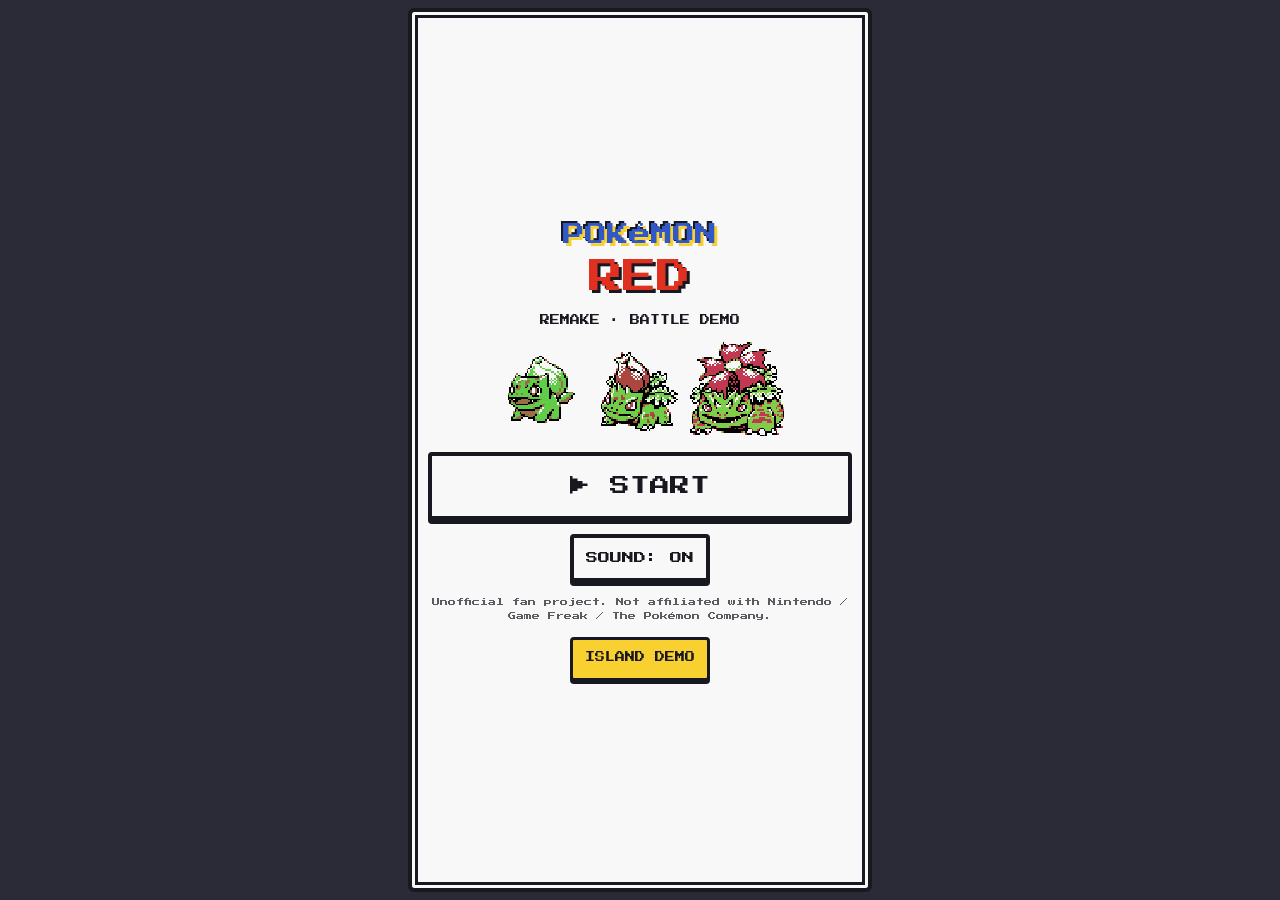
<file: index.html>
<!DOCTYPE html>
<html lang="en">
<head>
  <meta charset="utf-8" />
  <meta name="viewport" content="width=device-width, initial-scale=1, maximum-scale=1, user-scalable=no, viewport-fit=cover" />
  <meta name="theme-color" content="#2b2b38" />
  <meta name="apple-mobile-web-app-capable" content="yes" />
  <title>Pokémon Red Remake — Battle Demo</title>
  <link rel="icon" href="assets/sprites/bulbasaur.png" />
  <link rel="stylesheet" href="css/style.css" />
</head>
<body>
<div id="app">

  <!-- ============ TITLE ============ -->
  <section id="screen-title" class="screen active">
    <div class="panel title-panel">
      <div class="logo">POKéMON<br><span>RED</span><small>REMAKE · BATTLE DEMO</small></div>
      <div class="title-sprites">
        <img src="assets/sprites/bulbasaur.png" alt="Bulbasaur" class="sprite s2 bob" />
        <img src="assets/sprites/ivysaur.png" alt="Ivysaur" class="sprite s2 bob d1" />
        <img src="assets/sprites/venusaur.png" alt="Venusaur" class="sprite s2 bob d2" />
      </div>
      <button class="pbtn big" id="btn-start" type="button">▶ START</button>
      <button class="pbtn small" id="btn-sound" type="button" aria-pressed="true" aria-label="Mute sound">SOUND: ON</button>
      <p class="fine">Unofficial fan project. Not affiliated with Nintendo / Game Freak / The Pokémon Company.</p>
      <a class="island-link" href="island/">ISLAND DEMO</a>
    </div>
  </section>

  <!-- ============ STARTER SELECT ============ -->
  <section id="screen-starter" class="screen">
    <div class="panel">
      <h2 class="box-title">CHOOSE YOUR POKéMON</h2>
      <div id="starter-list" class="pick-list"></div>
    </div>
  </section>

  <!-- ============ OPPONENT SELECT ============ -->
  <section id="screen-opponent" class="screen">
    <div class="panel">
      <h2 class="box-title">CHOOSE A BATTLE</h2>
      <div id="opponent-list" class="pick-list"></div>
      <button class="pbtn small" id="btn-back-starter">◀ BACK</button>
    </div>
  </section>

  <!-- ============ BATTLE ============ -->
  <section id="screen-battle" class="screen">
    <div id="field" class="field">
      <!-- enemy -->
      <div class="hud enemy-hud hidden" id="enemy-hud">
        <div class="hud-name" id="enemy-name">—</div>
        <div class="hud-lv"><span id="enemy-status" class="status"></span><span id="enemy-lv">:L1</span></div>
        <div class="hp-row"><span class="hp-label">HP:</span><div class="hp-bar"><div class="hp-fill" id="enemy-hp"></div></div></div>
      </div>
      <div class="mon-slot enemy-slot"><div class="mon-anim" id="enemy-anim"><div class="clip"><img id="enemy-sprite" class="sprite" alt="" /></div></div></div>

      <!-- player -->
      <div class="mon-slot player-slot"><div class="mon-anim" id="player-anim"><div class="clip"><img id="player-sprite" class="sprite flip" alt="" /></div></div></div>
      <div class="hud player-hud hidden" id="player-hud">
        <div class="hud-name" id="player-name">—</div>
        <div class="hud-lv"><span id="player-status" class="status"></span><span id="player-lv">:L1</span></div>
        <div class="hp-row"><span class="hp-label">HP:</span><div class="hp-bar"><div class="hp-fill" id="player-hp"></div></div></div>
        <div class="hp-num" id="player-hpnum">0/ 0</div>
      </div>
      <div id="fx" class="fx"><canvas id="vfx" class="vfx" width="160" height="100" aria-hidden="true"></canvas></div>
      <div id="flash" class="flash"></div>
    </div>

    <div class="controls">
      <div class="textbox" id="textbox" role="button" aria-label="Advance text">
        <p id="text"></p><span class="next" id="next">▼</span>
        <button type="button" class="sound-chip" id="btn-sound-fab" aria-pressed="true" aria-label="Mute sound">ON</button>
      </div>

      <div class="menu-area">
      <div class="menu" id="menu-main" hidden>
        <button class="pbtn" data-act="fight">FIGHT</button>
        <button class="pbtn" data-act="pkmn">PKMN</button>
        <button class="pbtn" data-act="item">ITEM</button>
        <button class="pbtn" data-act="run">RUN</button>
      </div>

      <div class="menu moves" id="menu-moves" hidden>
        <div class="move-grid" id="move-grid"></div>
        <button class="pbtn small back" data-act="back">◀ BACK</button>
      </div>

      <div class="menu" id="menu-end" hidden>
        <button class="pbtn" data-act="rematch">REMATCH</button>
        <button class="pbtn" data-act="new">NEW BATTLE</button>
      </div>
      </div>
    </div>

    <!-- PKMN summary overlay -->
    <div class="overlay" id="summary" hidden>
      <div class="panel summary-panel">
        <h2 class="box-title" id="sum-title">—</h2>
        <img id="sum-sprite" class="sprite s2" alt="" />
        <div id="sum-body" class="sum-body"></div>
        <button class="pbtn" id="sum-close">CANCEL</button>
      </div>
    </div>
  </section>
</div>

<script src="js/data.js"></script>
<script src="js/engine.js"></script>
<script src="js/audio.js"></script>
<script src="js/fx.js"></script>
<script src="js/main.js"></script>
</body>
</html>
</file>
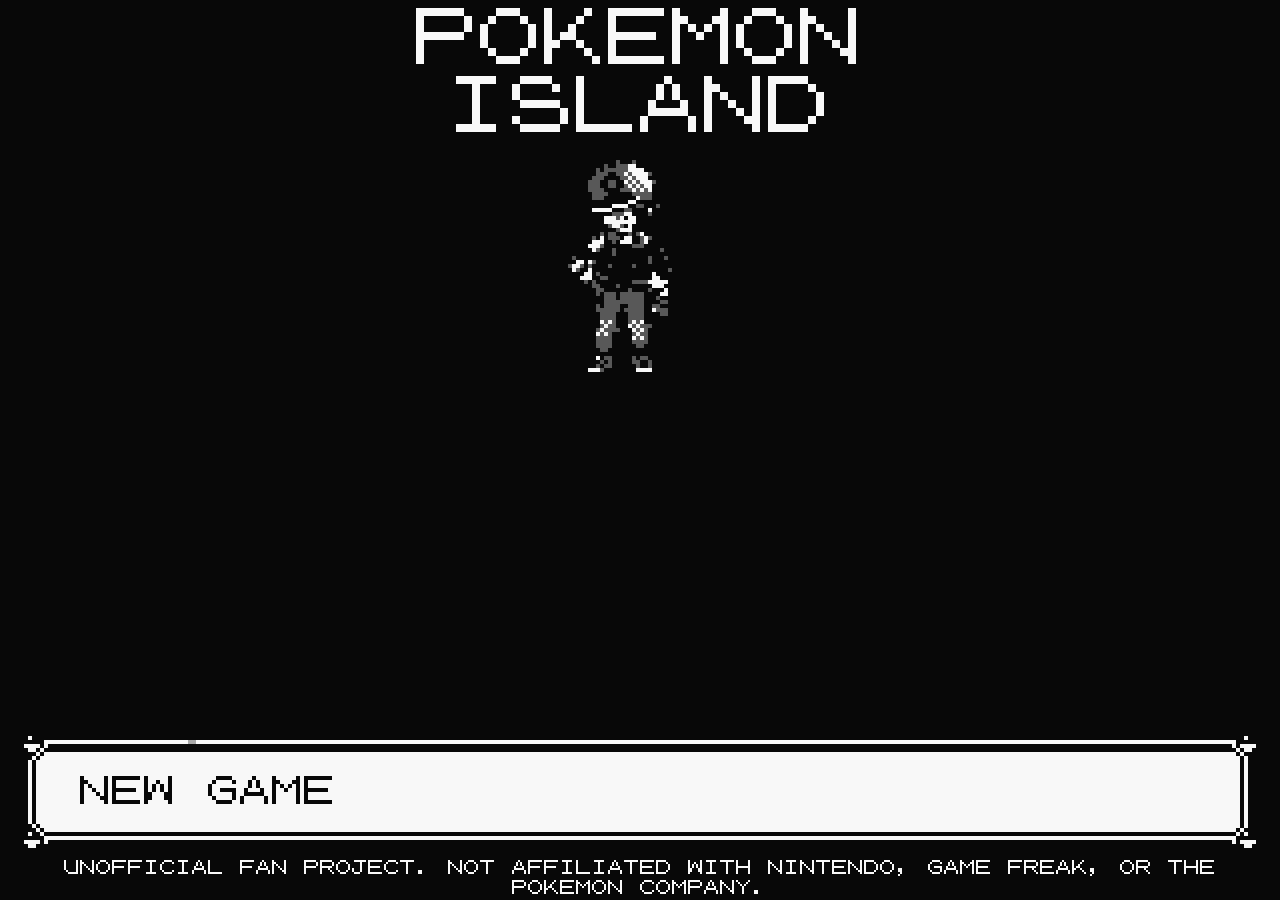
<file: island/index.html>
<!DOCTYPE html>
<html lang="en">
<head>
  <meta charset="utf-8" />
  <meta name="viewport" content="width=device-width, initial-scale=1, maximum-scale=1, user-scalable=no, viewport-fit=cover" />
  <meta name="theme-color" content="#080808" />
  <meta name="apple-mobile-web-app-capable" content="yes" />
  <title>Pokémon GO Island Demo</title>
  <link rel="icon" href="../assets/sprites/bulbasaur.png" />
  <link rel="stylesheet" href="css/island.css" />
</head>
<body>
<canvas id="view"></canvas>
<script src="js/data.js"></script>
<script src="js/audio.js"></script>
<script src="js/game.js"></script>
</body>
</html>
</file>
<file: css/style.css>
/* ============================================================
   Pokémon Red-style pixel UI — mobile first
   ============================================================ */
@font-face {
  font-family: 'PressStart';
  src: url('../assets/fonts/PressStart2P-Regular.ttf') format('truetype');
  font-display: block;
}
:root {
  --ink: #181820;
  --paper: #f8f8f8;      /* matches the sprites' Gen-1 white background */
  --bezel: #2b2b38;
  --hp-green: #38c048;
  --hp-yellow: #f8c000;
  --hp-red: #e83820;
  --s: 3;              /* sprite scale, set by JS (integer = crisp pixels) */
  --b: 4px;            /* chunky border */
}
* { box-sizing: border-box; -webkit-tap-highlight-color: transparent; }
html, body { margin: 0; height: 100%; background: var(--bezel); }
body {
  font-family: 'PressStart', 'Courier New', monospace;
  color: var(--ink);
  -webkit-font-smoothing: none;
  font-smooth: never;
  touch-action: manipulation;
  user-select: none; -webkit-user-select: none;
  overscroll-behavior: none;
}
img { -webkit-user-drag: none; }
.sprite { image-rendering: pixelated; image-rendering: crisp-edges; display: block;
  width: calc(56px * var(--s)); height: calc(56px * var(--s)); }
.sprite.s2 { width: 112px; height: 112px; }
.sprite.flip { transform: scaleX(-1); }

#app {
  position: relative;
  max-width: 480px; margin: 0 auto;
  height: 100vh; height: 100dvh;
  padding: max(8px, env(safe-area-inset-top)) 8px max(8px, env(safe-area-inset-bottom));
  display: flex; flex-direction: column;
}
.screen { display: none; flex: 1; min-height: 0; flex-direction: column; }
.screen.active { display: flex; }

/* ---------- Game Boy-style boxes ---------- */
.panel, .textbox {
  background: var(--paper);
  border: var(--b) solid var(--ink);
  border-radius: 6px;
  box-shadow: inset 0 0 0 3px var(--paper), inset 0 0 0 6px var(--ink);  /* double line like Red */
  padding: 18px 16px;
}
.panel { display: flex; flex-direction: column; align-items: center; gap: 14px; flex: 1; overflow-y: auto; }
.box-title { font-size: 14px; margin: 4px 0 6px; text-align: center; line-height: 1.6; }

/* ---------- Pixel buttons ---------- */
.pbtn {
  font-family: inherit; font-size: 16px; color: var(--ink);
  background: var(--paper);
  border: var(--b) solid var(--ink); border-radius: 4px;
  box-shadow: 0 4px 0 var(--ink);
  min-height: 60px; padding: 10px 12px;
  position: relative; cursor: pointer; text-align: left;
  transition: transform 60ms;
}
.pbtn::before { content: '▶'; position: absolute; left: 8px; top: 50%; transform: translateY(-50%); opacity: 0; font-size: 12px; }
.menu .pbtn { padding-left: 28px; }
.pbtn:active, .pbtn.pressed { transform: translateY(4px); box-shadow: 0 0 0 var(--ink); background: #e8e8d8; }
.pbtn:active::before, .pbtn:focus-visible::before { opacity: 1; }
.pbtn:focus-visible { outline: 3px dashed var(--ink); outline-offset: 2px; }
@media (hover: hover) { .pbtn:hover::before { opacity: 1; } }
.pbtn:disabled { opacity: .4; }
.pbtn.big { font-size: 20px; min-height: 68px; width: 100%; text-align: center; }
.pbtn.small { font-size: 12px; min-height: 48px; text-align: center; }

/* ---------- Title ---------- */
.title-panel { justify-content: center; }
.logo { text-align: center; font-size: 22px; line-height: 1.5; color: #3058c8;
  text-shadow: 3px 3px 0 #f8d030, -2px -2px 0 var(--ink); }
.logo span { color: #e03020; font-size: 34px; text-shadow: 3px 3px 0 var(--ink); }
.logo small { display: block; color: var(--ink); text-shadow: none; font-size: 10px; margin-top: 10px; }
.title-sprites { display: flex; gap: 2px; justify-content: center; }
.title-sprites .sprite { width: 96px; height: 96px; }
.fine { font-size: 8px; line-height: 1.7; text-align: center; opacity: .7; margin: 0; }
.island-link {
  font-size: 10px; line-height: 1.4; color: var(--ink); text-decoration: none; text-align: center;
  border: 3px solid var(--ink); border-radius: 4px; background: #f8d030;
  box-shadow: 0 3px 0 var(--ink); padding: 10px 12px; min-height: 44px;
}
.island-link:active { transform: translateY(3px); box-shadow: 0 0 0 var(--ink); }
.bob { animation: bob 1s steps(2) infinite; }
.bob.d1 { animation-delay: .33s; } .bob.d2 { animation-delay: .66s; }
@keyframes bob { 50% { transform: translateY(-4px); } }

/* ---------- Pick lists (starter / opponent) ---------- */
.pick-list { display: flex; flex-direction: column; gap: 14px; width: 100%; }
.pick { display: flex; align-items: center; gap: 12px; width: 100%; padding: 8px 10px; }
.pick .sprite { width: 84px; height: 84px; flex: none; }
.pick .info { display: flex; flex-direction: column; gap: 8px; }
.pick .nm { font-size: 14px; }
.pick .sub { font-size: 9px; line-height: 1.6; opacity: .8; }
.tag { display: inline-block; font-size: 8px; padding: 3px 4px; border: 2px solid var(--ink); margin-right: 4px; color: #fff; }
.tag.GRASS { background: #48a848; } .tag.POISON { background: #9040a8; } .tag.FIRE { background: #e86018; }
.tag.WATER { background: #3070d0; } .tag.NORMAL { background: #989880; }
.tag.ph { background: var(--paper); color: var(--ink); border-style: dashed; }

/* ---------- Battle field ---------- */
.field {
  position: relative; flex: 1 1 auto; min-height: 220px; overflow: hidden;
  background: var(--paper);
  border: var(--b) solid var(--ink); border-radius: 6px 6px 0 0;
}
.mon-slot { position: absolute; }
.enemy-slot { top: 3%; right: 2%; }
.player-slot { bottom: 0; left: 1%; }
.mon-anim { will-change: transform; }
.clip { overflow: hidden; }
.mon-anim.hidden-mon { visibility: hidden; }

/* HUDs in Red's L-shaped bracket style */
.hud { position: absolute; width: 50%; z-index: 2; font-size: 12px; line-height: 1.5; padding: 2px 6px 8px; transition: opacity .2s; }
.hud.hidden { opacity: 0; }
.enemy-hud { top: 5%; left: 4%; border-left: var(--b) solid var(--ink); border-bottom: var(--b) solid var(--ink); border-bottom-left-radius: 2px; }
.player-hud { bottom: 6%; right: 4%; border-right: var(--b) solid var(--ink); border-bottom: var(--b) solid var(--ink); text-align: right; }
.enemy-hud::after, .player-hud::after { content: ''; position: absolute; bottom: -8px; border: 6px solid transparent; }
.enemy-hud::after { right: -10px; border-left-color: var(--ink); border-left-width: 10px; }
.player-hud::after { left: -10px; border-right-color: var(--ink); border-right-width: 10px; }
.hud-name { white-space: nowrap; font-size: clamp(10px, 3.4vw, 14px); }
.hud-lv { padding-left: 4em; text-align: left; }
.player-hud .hud-lv { padding-left: 0; text-align: right; }
.status { font-size: 9px; padding: 1px 3px; margin-right: 6px; color: #fff; border: 2px solid var(--ink); }
.status:empty { display: none; }
.status.PSN { background: #9040a8; } .status.SLP { background: #808080; } .status.BRN { background: #e86018; } .status.PAR { background: #c8a000; }
.hp-row { display: flex; align-items: center; gap: 4px; }
.hp-label { font-size: 9px; background: var(--ink); color: #f8d030; padding: 2px 3px; border-radius: 2px; }
.hp-bar { flex: 1; height: 10px; border: 3px solid var(--ink); border-radius: 5px; background: #fff; overflow: hidden; }
.hp-fill { height: 100%; width: 100%; background: var(--hp-green); }
.hp-fill.mid { background: var(--hp-yellow); }
.hp-fill.low { background: var(--hp-red); animation: hpwarn 0.55s steps(1, end) infinite; }
@keyframes hpwarn { 50% { background: #ffb0a0; } }
@media (prefers-reduced-motion: reduce) { .hp-fill.low { animation: none; } }
.hp-num { margin-top: 4px; font-size: 12px; }

.fx { position: absolute; inset: 0; pointer-events: none; z-index: 3; }
.vfx {
  position: absolute; left: 0; top: 0; z-index: 3; pointer-events: none;
  image-rendering: pixelated; image-rendering: crisp-edges;
}
.fx .p { position: absolute; width: calc(var(--s) * 3px); height: calc(var(--s) * 3px); image-rendering: pixelated; }
.fx .txt { position: absolute; font-size: 16px; color: var(--ink); text-shadow: 2px 2px 0 #fff; z-index: 4; }
.flash { position: absolute; inset: 0; z-index: 4; background: #fff; opacity: 0; pointer-events: none; }

/* ---------- Controls ---------- */
.controls { flex: none; display: flex; flex-direction: column; gap: 10px; }
.textbox {
  position: relative; border-radius: 0 0 6px 6px; border-top-width: 0;
  min-height: 92px; padding: 16px 78px 16px 18px; cursor: pointer;
  font-size: clamp(12px, 3.8vw, 15px); line-height: 1.75;
}
.sound-chip {
  position: absolute; top: 8px; right: 8px; z-index: 2;
  font-family: inherit; font-size: 8px; line-height: 1.2; color: var(--ink);
  background: var(--paper); border: 3px solid var(--ink); border-radius: 4px;
  box-shadow: 0 3px 0 var(--ink); min-width: 44px; min-height: 44px;
  padding: 6px; cursor: pointer; text-align: center; white-space: nowrap;
}
.sound-chip:active { transform: translateY(3px); box-shadow: 0 0 0 var(--ink); }
.sound-chip:focus-visible { outline: 3px dashed var(--ink); outline-offset: 2px; }
.textbox p { margin: 0; white-space: pre-wrap; word-break: break-word; }
.next { position: absolute; right: 14px; bottom: 8px; font-size: 12px; opacity: 0; }
.next.on { opacity: 1; animation: blink .6s steps(1) infinite; }
@keyframes blink { 50% { opacity: 0; } }

.menu-area { height: 188px; display: flex; flex-direction: column; }
@media (max-height: 640px) { .menu-area { height: 160px; } .move-btn { min-height: 52px; } }
.menu { flex: 1; display: grid; grid-template-columns: 1fr 1fr; grid-auto-rows: 1fr; gap: 12px 10px; padding-bottom: 6px; }
.menu[hidden] { display: none; }
.menu.moves { grid-template-columns: 1fr; grid-template-rows: 1fr auto; grid-auto-rows: auto; gap: 8px; }
.move-grid { display: grid; grid-template-columns: 1fr 1fr; grid-auto-rows: 1fr; gap: 10px; }
.move-btn.nopp { opacity: .45; }
.move-btn { display: flex; flex-direction: column; gap: 6px; font-size: clamp(10px, 3.2vw, 13px); min-height: 64px; padding: 8px 8px 8px 24px; }
.move-btn .meta { font-size: 8px; display: flex; justify-content: space-between; gap: 4px; align-items: center; }
.move-btn .meta .tag { margin: 0; }
.menu .back { padding-left: 12px; }

/* ---------- Summary overlay ---------- */
.overlay { position: absolute; inset: 0; background: rgba(24,24,32,.6); display: flex; padding: 16px 12px; z-index: 5; }
.overlay[hidden] { display: none; }
.summary-panel { justify-content: flex-start; }
.sum-body { width: 100%; font-size: 11px; line-height: 2; }
.sum-body .row { display: flex; justify-content: space-between; border-bottom: 2px dotted #c8c8b8; }

/* ---------- Animations ---------- */
.shake { animation: shake .4s steps(1) 1; }
@keyframes shake { 0%{transform:translateX(0)} 20%{transform:translateX(-6px)} 40%{transform:translateX(6px)} 60%{transform:translateX(-4px)} 80%{transform:translateX(4px)} 100%{transform:translateX(0)} }
.blink { animation: hitblink .6s steps(1) 1; }
@keyframes hitblink { 0%,33%,66% { opacity: 0 } 16%,50%,83%,100% { opacity: 1 } }
.screen-shake { animation: sshake .35s steps(1) 1; }
@keyframes sshake { 0%{transform:translate(0,0)} 25%{transform:translate(-5px,2px)} 50%{transform:translate(5px,-2px)} 75%{transform:translate(-3px,0)} 100%{transform:translate(0,0)} }
</file>
<file: island/css/island.css>
/* The island is one Game Boy framebuffer. All type, buttons, and chrome are
   drawn on #view at the same integer 4× scale as the overworld. No CSS text.
   iOS Safari must not select or call out the canvas: a long-press or joystick
   drag used to raise the blue selection overlay and the Copy/Translate bar. */
html, body {
  margin: 0;
  width: 100%;
  height: 100%;
  background: #080808;
  overflow: hidden;
  position: fixed;
  inset: 0;
  overscroll-behavior: none;
  touch-action: none;
  -webkit-user-select: none;
  user-select: none;
  -webkit-touch-callout: none;
  -webkit-tap-highlight-color: transparent;
  -webkit-user-drag: none;
}
#view {
  position: fixed;
  inset: 0;
  width: 100%;
  height: 100%;
  touch-action: none;
  cursor: crosshair;
  image-rendering: pixelated;
  image-rendering: crisp-edges;
  -webkit-user-select: none;
  user-select: none;
  -webkit-touch-callout: none;
  -webkit-user-drag: none;
  -webkit-tap-highlight-color: transparent;
}
::selection {
  background: transparent;
}
</file>
